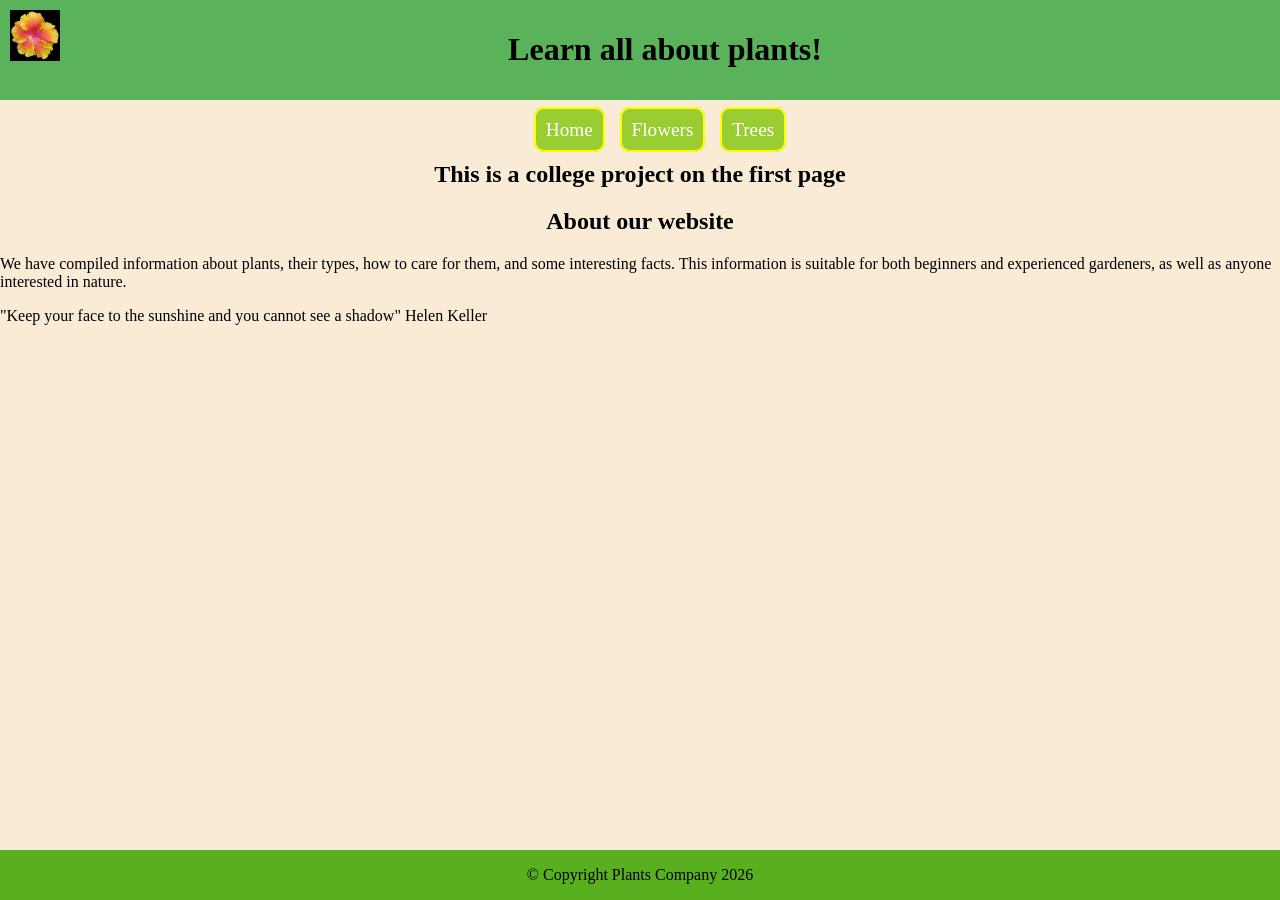
<file: index.html>
<!DOCTYPE html>
<html lang="en">
<head>
    <meta charset="UTF-8">
    <meta name="viewport" content="width=device-width, initial-scale=1.0">
    <meta name="keywords" content="Plants, flowers, trees">
    <meta name="description" content="Information about plants">
    <title>Homepage</title>
    <link rel="stylesheet" href="css/mainstyle.css">
    <link rel="icon" href="images/" type="image/gif" sizes="16x16">
    <style>
        body {background-color: antiquewhite;}
    </style>
</head>
<body>
<header>
<img style="width: 50px; float: left;" src="images/Katharina Friederike's photo.flower.jpg" alt=""> 
<h1>Learn all about plants!</h1>   
</header>
    <nav>
        <ul>
            <li id="active"><a href="index.html">Home</a></li>
            <li><a href="flowers.html">Flowers</a></li>
            <li><a href="trees.html">Trees</a></li>
        </ul>
    </nav>
    <main>
        <h2>This is a college project on the first page</h2>
<section class="aboutUS">
<h2>About our website</h2>
<p>We have compiled information about plants, their types, how to care for them, and some interesting facts. This information is suitable for both beginners and experienced gardeners, as well as anyone interested in nature.</p>
</section>
<section class="phrase">

</section>
<section class="quote">
<p>"Keep your face to the sunshine and you cannot see a shadow" Helen Keller</p>
</section>

<section class="text">

</section>
    </main>
    <footer>
        <p>&copy; Copyright Plants Company 2026</p>
    </footer>
</body>
</html>
</file>
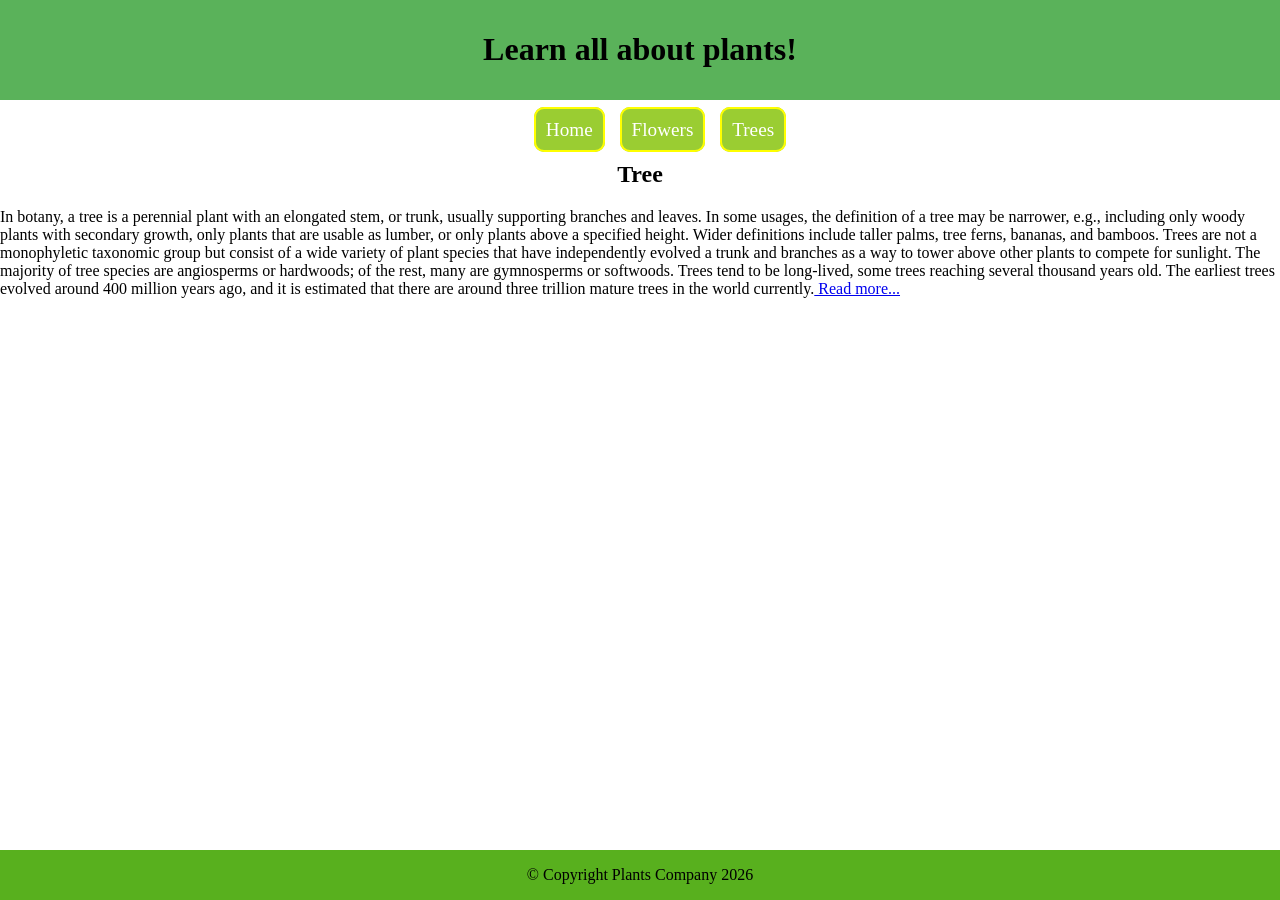
<file: trees.html>
<!DOCTYPE html>
<html lang="en">
<head>
    <meta charset="UTF-8">
    <meta name="viewport" content="width=device-width, initial-scale=1.0">
  <meta name="keywords" content="Plants, flowers, trees">
    <meta name="description" content="Information about plants">
    <title>Trees</title>
    <link rel="stylesheet" href="css/mainstyle.css">
    <link rel="icon" href="">
</head>
<body>
    <header>
        <h1>Learn all about plants!</h1>
    </header>
    <nav>
        <ul>
            <li><a href="index.html">Home</a></li>
            <li><a href="flowers.html">Flowers</a></li>
            <li id="active"><a href="trees.html">Trees</a></li>
        </ul>
    </nav>
    <main>
        <section>
            <h2>Tree</h2>
            <p>In botany, a tree is a perennial plant with an elongated stem, or trunk, usually supporting branches and leaves. In some usages, the definition of a tree may be narrower, e.g., including only woody plants with secondary growth, only plants that are usable as lumber, or only plants above a specified height. Wider definitions include taller palms, tree ferns, bananas, and bamboos. Trees are not a monophyletic taxonomic group but consist of a wide variety of plant species that have independently evolved a trunk and branches as a way to tower above other plants to compete for sunlight. The majority of tree species are angiosperms or hardwoods; of the rest, many are gymnosperms or softwoods. Trees tend to be long-lived, some trees reaching several thousand years old. The earliest trees evolved around 400 million years ago, and it is estimated that there are around three trillion mature trees in the world currently.<a href="https://en.wikipedia.org/wiki/Tree"> Read more...</a></p>
        </section>
    </main>
    <footer><p>&copy; Copyright Plants Company 2026 </p></footer>
</body>
</html>
</file>
<file: css/mainstyle.css>
header {
    background-color: rgb(90, 178, 90);
    padding: 10px;
}
header h1 {
    text-align: center;
}
footer {
    padding: 0;
    margin: 0;
    position: fixed;
    bottom: 0px;
    width: 100%;
    background-color: rgb(88, 176, 30);
}
footer p {
    text-align: center;
}
body {
    margin: 0;
}
* {
 font-family: 'Times New Roman', Times, serif;
}
nav ul {
    text-align: center;
    font-size: 1.2em;
}
nav ul li {
    display: inline;
    border: 2px solid yellow;
    border-radius: 10px;
    padding: 10px;
    margin: 5px;
    background-color: yellowgreen;
}
nav ul li a {
    text-decoration: none;
    color: white;
}
nav ul :hover {
    background-color: aquamarine;
}
h2 {
    text-align: center;
    padding: 0;
    margin: 20px;

}
</file>
